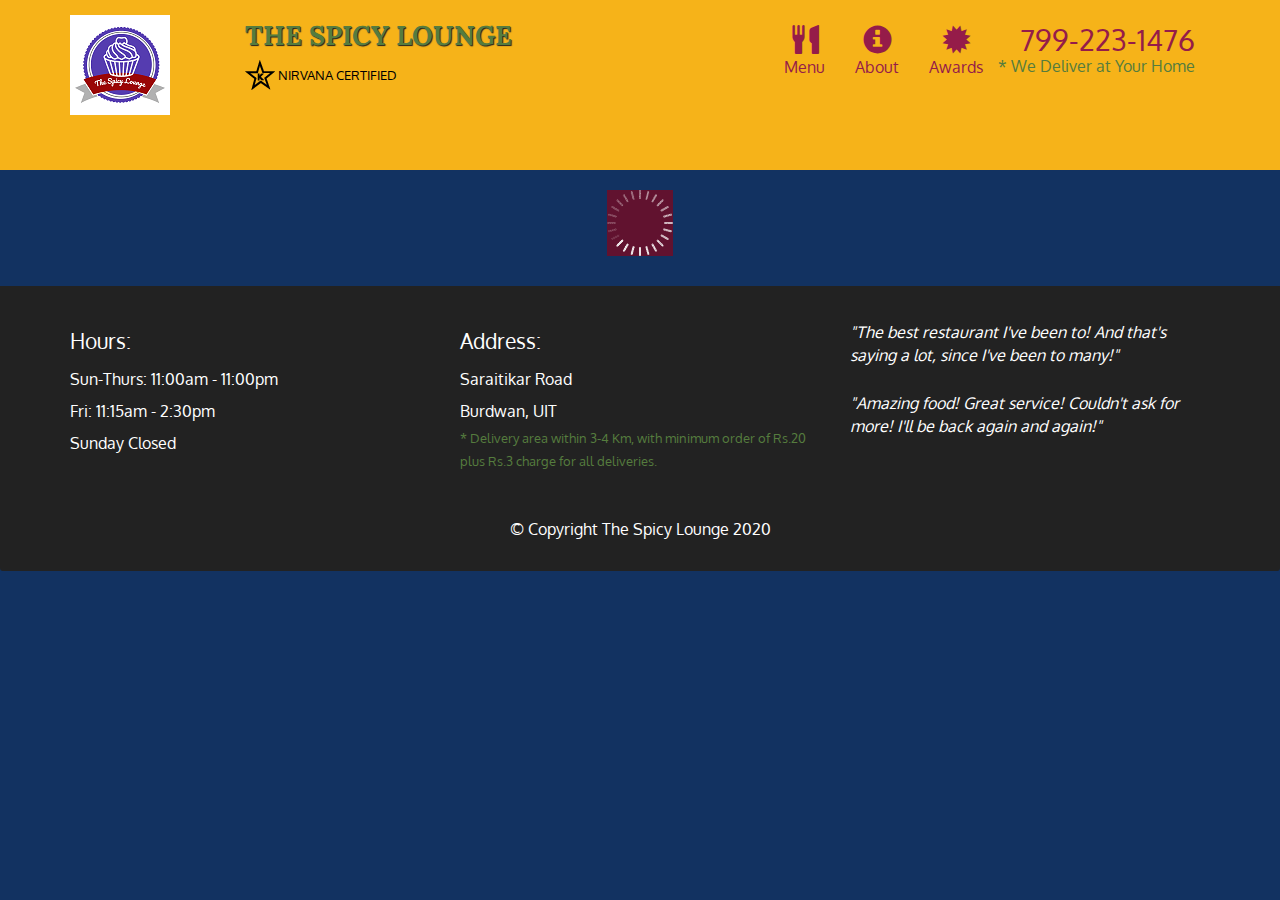
<file: index.html>
<!DOCTYPE html>
<html lang="en">
  <head>
    <meta charset="utf-8" />
    <meta
      http-equiv="X-UA-Compatible"
      content="IE=edge"
    />
    <meta
      name="viewport"
      content="width=device-width, initial-scale=1"
    />
    <title>The Spicy Lounge</title>
    <link
      rel="stylesheet"
      href="css/bootstrap.min.css"
    />
    <link
      rel="stylesheet"
      href="css/styles.css"
    />
    <link
      href="https://fonts.googleapis.com/css?family=Oxygen:400,300,700"
      rel="stylesheet"
      type="text/css"
    />
    <link
      href="https://fonts.googleapis.com/css?family=Lora"
      rel="stylesheet"
      type="text/css"
    />
  </head>
  <body>
    <header>
      <nav
        id="header-nav"
        class="navbar navbar-default"
      >
        <div class="container">
          <div class="navbar-header">
            <a
              href="index.html"
              class="pull-left visible-md visible-lg"
            >
              <div
                id="logo-img"
                alt="Logo image"
              ></div>
            </a>

            <div class="navbar-brand">
              <a href="index.html"><h1>The Spicy Lounge</h1></a>
              <p>
                <img
                  src="images/star-k-logo.png"
                  alt="Nirvanacertification"
                />
                <span>Nirvana Certified</span>
              </p>
            </div>

            <button
              id="navbarToggle"
              type="button"
              class="navbar-toggle collapsed"
              data-toggle="collapse"
              data-target="#collapsable-nav"
              aria-expanded="false"
            >
              <span class="sr-only">Toggle navigation</span>
              <span class="icon-bar"></span>
              <span class="icon-bar"></span>
              <span class="icon-bar"></span>
            </button>
          </div>

          <div
            id="collapsable-nav"
            class="collapse navbar-collapse"
          >
            <ul
              id="nav-list"
              class="nav navbar-nav navbar-right"
            >
              <li
                id="navHomeButton"
                class="visible-xs active"
              >
                <a href="index.html">
                  <span class="glyphicon glyphicon-home"></span> Home</a
                >
              </li>
              <li id="navMenuButton">
                <a
                  href="#"
                  onclick="$dc.loadMenuCategories();"
                >
                  <span class="glyphicon glyphicon-cutlery"></span
                  ><br class="hidden-xs" />
                  Menu</a
                >
              </li>
              <li>
                <a href="#">
                  <span class="glyphicon glyphicon-info-sign"></span
                  ><br class="hidden-xs" />
                  About</a
                >
              </li>
              <li>
                <a href="#">
                  <span class="glyphicon glyphicon-certificate"></span
                  ><br class="hidden-xs" />
                  Awards</a
                >
              </li>
              <li
                id="phone"
                class="hidden-xs"
              >
                <a href="tel:799-223-1476"> <span>799-223-1476</span></a>
                <div>* We Deliver at Your Home</div>
              </li>
            </ul>
            <!-- #nav-list -->
          </div>
          <!-- .collapse .navbar-collapse -->
        </div>
        <!-- .container -->
      </nav>
      <!-- #header-nav -->
    </header>

    <div
      id="call-btn"
      class="visible-xs"
    >
      <a
        class="btn"
        href="tel:799-223-1476"
      >
        <span class="glyphicon glyphicon-earphone"></span>
        799-223-1476
      </a>
    </div>
    <div
      id="xs-deliver"
      class="text-center visible-xs"
    >
      * We Deliver at Your Home
    </div>

    <div
      id="main-content"
      class="container"
    ></div>

    <footer class="panel-footer">
      <div class="container">
        <div class="row">
          <section
            id="hours"
            class="col-sm-4"
          >
            <span>Hours:</span><br />
            Sun-Thurs: 11:00am - 11:00pm<br />
            Fri: 11:15am - 2:30pm<br />
            Sunday Closed
            <hr class="visible-xs" />
          </section>
          <section
            id="address"
            class="col-sm-4"
          >
            <span>Address:</span><br />
            Saraitikar Road<br />
            Burdwan, UIT
            <p>
              * Delivery area within 3-4 Km, with minimum order of Rs.20 plus
              Rs.3 charge for all deliveries.
            </p>
            <hr class="visible-xs" />
          </section>
          <section
            id="testimonials"
            class="col-sm-4"
          >
            <p>
              "The best restaurant I've been to! And that's saying a lot, since
              I've been to many!"
            </p>
            <p>
              "Amazing food! Great service! Couldn't ask for more! I'll be back
              again and again!"
            </p>
          </section>
        </div>
        <div class="text-center">&copy; Copyright The Spicy Lounge 2020</div>
      </div>
    </footer>

    <!-- jQuery (Bootstrap JS plugins depend on it) -->
    <script src="js/jquery-2.1.4.min.js"></script>
    <script src="js/bootstrap.min.js"></script>
    <script src="js/ajax-utils.js"></script>
    <script src="js/script.js"></script>
  </body>
</html>
</file>
<file: css/styles.css>
body {
  font-size: 16px;
  color: #fff;
  background-color: #123261;
  font-family: 'Oxygen', sans-serif;
}

/** HEADER **/
#header-nav {
  background-color: #f6b319;
  border-radius: 0;
  border: 0;
}

#logo-img {
  background: url('../images/logo.png') no-repeat;
  width: 160px;
  height: 150px;
  margin: 15px 15px 5px 0;
}

.navbar-brand {
  padding-top: 25px;
}
.navbar-brand h1 {
  /* Restaurant name */
  font-family: 'Lora', serif;
  color: #557c3e;
  font-size: 1.5em;
  text-transform: uppercase;
  font-weight: bold;
  text-shadow: 1px 1px 1px #222;
  margin-top: 0;
  margin-bottom: 0;
  line-height: 0.75;
}
.navbar-brand a:hover,
.navbar-brand a:focus {
  text-decoration: none;
}
.navbar-brand p {
  /* Kosher cert */
  color: #000;
  text-transform: uppercase;
  font-size: 0.7em;
  margin-top: 15px;
}
.navbar-brand p span {
  /* Star-K */
  vertical-align: middle;
}

#nav-list {
  margin-top: 10px;
}
#nav-list a {
  color: #951c49;
  text-align: center;
}
#nav-list a:hover {
  background: #e7e7e7;
}
#nav-list a span {
  font-size: 1.8em;
}

#phone {
  margin-top: 5px;
}
#phone a {
  /* Phone number */
  text-align: right;
  padding-bottom: 0;
}
#phone div {
  /* We Deliver */
  color: #557c3e;
  text-align: right;
  padding-right: 15px;
}

.navbar-header button.navbar-toggle,
.navbar-header .icon-bar {
  border: 1px solid #61122f;
}
.navbar-header button.navbar-toggle {
  clear: both;
  margin-top: -30px;
}
/* END HEADER */

/* FOOTER */
.panel-footer {
  margin-top: 30px;
  padding-top: 35px;
  padding-bottom: 30px;
  background-color: #222;
  border-top: 0;
}
.panel-footer div.row {
  margin-bottom: 35px;
}
#hours,
#address {
  line-height: 2;
}
#hours > span,
#address > span {
  font-size: 1.3em;
}
#address p {
  color: #557c3e;
  font-size: 0.8em;
  line-height: 1.8;
}
#testimonials {
  font-style: italic;
}
#testimonials p:nth-child(2) {
  margin-top: 25px;
}
/* END FOOTER */

/* HOME PAGE */
.container .jumbotron {
  box-shadow: 0 0 50px #3f0c1f;
  border: 2px solid #3f0c1f;
}

#menu-tile,
#specials-tile,
#map-tile {
  height: 250px;
  width: 100%;
  margin-bottom: 15px;
  position: relative;
  border: 2px solid #3f0c1f;
  overflow: hidden;
}
#menu-tile:hover,
#specials-tile:hover,
#map-tile:hover {
  box-shadow: 0 1px 5px 1px #cccccc;
}
#menu-tile {
  background: url('../images/menu-tile.jpg') no-repeat;
  background-position: center;
}
#specials-tile {
  background: url('../images/specials-tile.jpg') no-repeat;
  background-position: center;
}
#menu-tile span,
#specials-tile span,
#map-tile span {
  position: absolute;
  bottom: 0;
  right: 0;
  width: 100%;
  text-align: center;
  font-size: 1.6em;
  text-transform: uppercase;
  background-color: #000;
  color: #fff;
  opacity: 0.8;
}
/* END HOME PAGE */

/* MENU CATEGORIES PAGE */
.category-tile {
  position: relative;
  border: 2px solid #3f0c1f;
  overflow: hidden;
  width: 200px;
  height: 200px;
  margin: 0 auto 15px;
}
.category-tile span {
  position: absolute;
  bottom: 0;
  right: 0;
  width: 100%;
  text-align: center;
  font-size: 1.2em;
  text-transform: uppercase;
  background-color: #000;
  color: #fff;
  opacity: 0.8;
}
.category-tile:hover {
  box-shadow: 0 1px 5px 1px #cccccc;
}

#menu-categories-title + div {
  margin-bottom: 50px;
}
/* END MENU CATEGORIES PAGE */

/* SINGLE CATEGORY PAGE */
.menu-item-tile {
  margin-bottom: 25px;
}
.menu-item-tile hr {
  width: 80%;
}
.menu-item-tile .menu-item-price {
  font-size: 1.1em;
  text-align: right;
  margin-top: -15px;
  margin-right: -15px;
}
.menu-item-tile .menu-item-price span {
  font-size: 0.6em;
}
.menu-item-photo {
  position: relative;
  border: 2px solid #3f0c1f;
  overflow: hidden;
  padding: 0;
  margin-right: -15px;
  margin-left: auto;
  margin-bottom: 20px;
  max-width: 250px;
}
.menu-item-photo div {
  position: absolute;
  bottom: 0;
  right: 0;
  width: 80px;
  background-color: #557c3e;
  text-align: center;
}
.menu-item-description {
  padding-right: 30px;
}
h3.menu-item-title {
  margin: 0 0 10px;
}
.menu-item-details {
  font-size: 0.9em;
  font-style: italic;
}
/* END SINGLE CATEGORY PAGE */

/********** Large devices only **********/
@media (min-width: 1200px) {
  .container .jumbotron {
    background: url('../images/hotel.jpg') no-repeat;
    height: 675px;
  }
}

/********** Medium devices only **********/
@media (min-width: 992px) and (max-width: 1199px) {
  /* Header */
  #logo-img {
    background: url('../images/logo.png') no-repeat;
    width: 100px;
    height: 100px;
    margin: 5px 5px 5px 0;
  }
  /* End Header */

  /* Home Page */
  .container .jumbotron {
    background: url('../images/hotel1.jpg') no-repeat;
    height: 558px;
  }
  /* End Home Page */
}

/********** Small devices only **********/
@media (min-width: 768px) and (max-width: 991px) {
  /* Home Page */
  .container .jumbotron {
    background: url('../images/hotel2.jpg') no-repeat;
    height: 432px;
  }
  /* End Home Page */
}

/********** Extra small devices only **********/
@media (max-width: 767px) {
  /* Header */
  .navbar-brand {
    padding-top: 10px;
    height: 80px;
  }
  .navbar-brand h1 {
    /* Restaurant name */
    padding-top: 10px;
    font-size: 5vw; /* 1vw = 1% of viewport width */
  }
  .navbar-brand p {
    /* Kosher cert */
    font-size: 0.6em;
    margin-top: 12px;
  }
  .navbar-brand p img {
    /* Star-K */
    height: 20px;
  }

  #collapsable-nav a {
    /* Collapsed nav menu text */
    font-size: 1.2em;
  }
  #collapsable-nav a span {
    /* Collapsed nav menu glyph */
    font-size: 1em;
    margin-right: 5px;
  }

  #call-btn > a {
    font-size: 1.5em;
    display: block;
    margin: 0 20px;
    padding: 10px;
    border: 2px solid #fff;
    background-color: #f6b319;
    color: #951c49;
  }
  #xs-deliver {
    margin-top: 5px;
    font-size: 0.7em;
    letter-spacing: 0.1em;
    text-transform: uppercase;
  }
  /* End Header */

  /* Footer */
  .panel-footer section {
    margin-bottom: 30px;
    text-align: center;
  }
  .panel-footer section:nth-child(3) {
    margin-bottom: 0; /* margin already exists on the whole row */
  }
  .panel-footer section hr {
    width: 50%;
  }
  /* End Footer */

  /* Home Page */
  .container .jumbotron {
    margin-top: 30px;
    padding: 0;
  }
  #menu-tile,
  #specials-tile {
    width: 360px;
    margin: 0 auto 15px;
  }

  .menu-item-photo {
    margin-right: auto;
  }
  .menu-item-tile .menu-item-price {
    text-align: center;
  }
  .menu-item-description {
    text-align: center;
  }
}

/********** Super extra small devices Only :-) (e.g., iPhone 4) **********/
@media (max-width: 479px) {
  /* Header */
  .navbar-brand h1 {
    /* Restaurant name */
    padding-top: 5px;
    font-size: 6vw;
  }
  /* End Header */

  /* Home page */
  #menu-tile,
  #specials-tile {
    width: 280px;
    margin: 0 auto 15px;
  }

  .col-xxs-12 {
    position: relative;
    min-height: 1px;
    padding-right: 15px;
    padding-left: 15px;
    float: left;
    width: 100%;
  }
}
</file>
